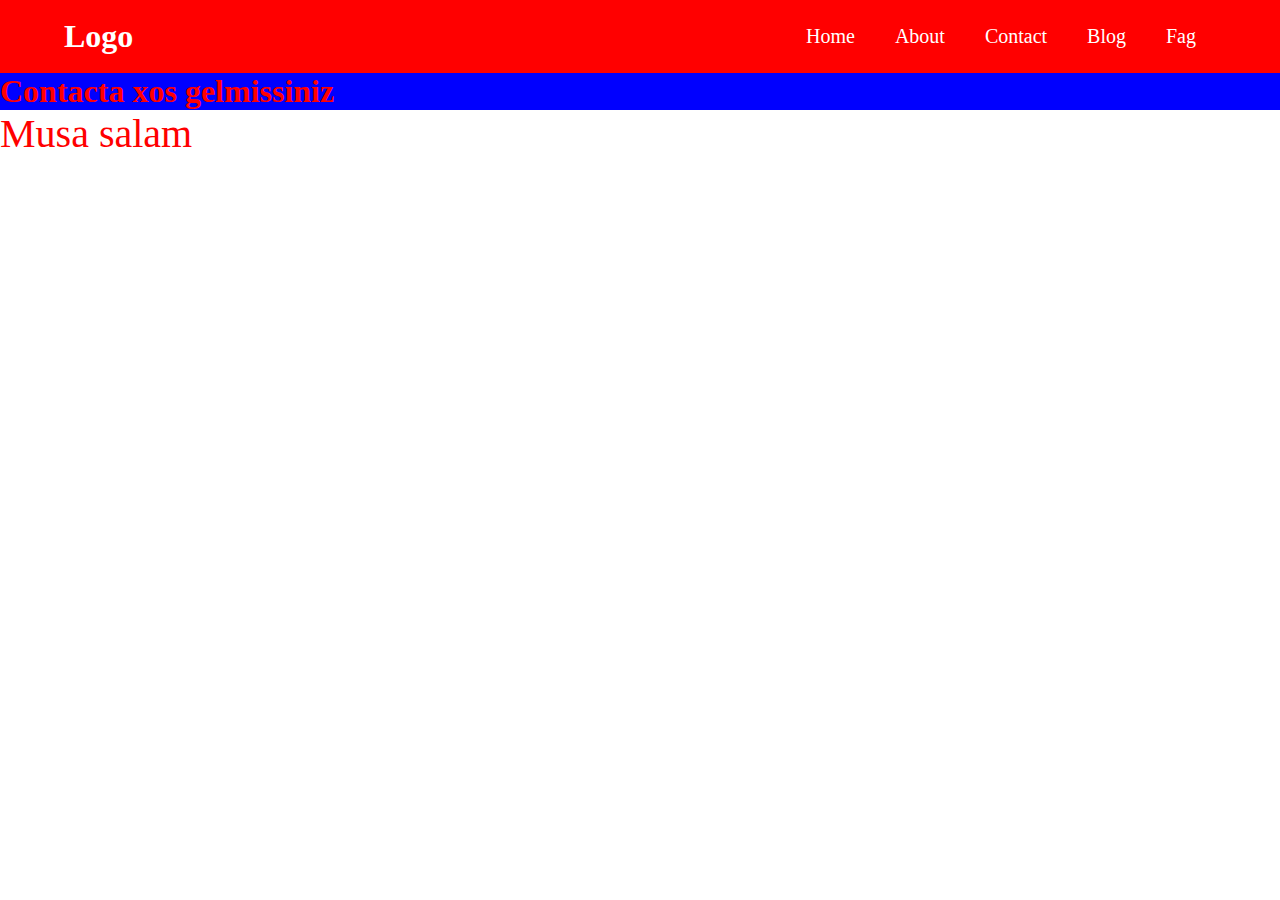
<file: contact.html>
<!DOCTYPE html>
<html lang="en">
<head>
    <meta charset="UTF-8">
    <meta http-equiv="X-UA-Compatible" content="IE=edge">
    <meta name="viewport" content="width=device-width, initial-scale=1.0">
    <title>Document</title>
    <link rel="stylesheet" href="vendors/kitabxana.css">
    <link rel="stylesheet" href="css/style.css">
</head>
<body>
    <header id="header">
        <div class="container">
          <div class="d-flex align-center just-between">
            <div class="logo">
              <h1>Logo</h1>
            </div>
            <div class="big-menu">
              <ul class="list-unstyled  d-flex">
                <li><a href="index.html">Home</a></li>
                <li><a href="#">About</a></li>
                <li><a href="contact.html">Contact</a></li>
                <li><a href="#">Blog</a></li>
                <li><a href="#">Fag</a></li>
              </ul>
            </div>
          </div>
        </div>
          </header>


    <h1 class="tariyel">Contacta xos gelmissiniz</h1>
    <p class="musa">Musa salam</p>
</body>
</html>
</file>
<file: vendors/kitabxana.css>
*{
    margin: 0;
    padding: 0;
    box-sizing: border-box;
}
[class*="col-"]{
    padding:0 15px;
    /* border:1px solid blue; */
    width: 100%;
}
.img-fluid{
    width: 100%;
    
}
.just-between{
    justify-content: space-between;
}
.just-center{
    justify-content: center;
}
.just-around{
    justify-content: space-around;
}
.align-center{
    align-items: center;
}
.text-center{
    text-align: center;
}

.list-unstyled{
    list-style: none;
}
.decor-none{
    text-decoration: none;
}
.row{
    display: flex;
    flex-wrap: wrap;
}
.container{
    width: 90%;
    margin: auto;
}
.col-1{
    width:8.33333%
}
.col-2{
    width: 16.66666666666667%;
}
.col-3{
    width: 25%;
}
.col-4{
    width: 33.333%;
}
.col-5{
    width: 41.666667%;

}
.col-6{
    width: 50%;
}
.col-7{
  width: 58.333333%;
    
}
.col-8{
    width: 66.666667%;
  
}
.col-9{
width: 75%;

}
.d-flex{
    display: flex;
    flex-wrap: wrap;
}
.col-10{
width: 83.333333%;
    
}
.col-11{
    width: 91.666667%;
   
}
.col-12{
    width: 100%;
}
@media (min-width: 576px) { 
    .col-sm-1{
        width:8.33333%
    }
    .col-sm-2{
        width: 16.66666666666667%;
    }
    .col-sm-3{
        width: 25%;
    }
    .col-sm-4{
        width: 33.333%;
    }
    .col-sm-5{
        width: 41.666667%;
    
    }
    .col-sm-6{
        width: 50%;
    }
    .col-sm-7{
      width: 58.333333%;
        
    }
    .col-sm-8{
        width: 66.666667%;
      
    }
    .col-sm-9{
    width: 75%;
    
    }
    .col-sm-10{
    width: 83.333333%;
        
    }
    .col-sm-11{
        width: 91.666667%;
       
    }
    .col-sm-12{
        width: 100%;
    } 


}

/* // Medium devices (tablets, 768px and up) */
@media (min-width: 768px) { 
    .col-md-1{
        width:8.33333%
    }
    .col-md-2{
        width: 16.66666666666667%;
    }
    .col-md-3{
        width: 25%;
    }
    .col-md-4{
        width: 33.333%;
    }
    .col-md-5{
        width: 41.666667%;
    
    }
    .col-md-6{
        width: 50%;
    }
    .col-md-7{
      width: 58.333333%;
        
    }
    .col-md-8{
        width: 66.666667%;
      
    }
    .col-md-9{
    width: 75%;
    
    }
    .col-md-10{
    width: 83.333333%;
        
    }
    .col-md-11{
        width: 91.666667%;
       
    }
    .col-md-12{
        width: 100%;
    } 

}

/* // Large devices (desktops, 992px and up) */
@media (min-width: 992px) { 
    .col-lg-1{
        width:8.33333%
    }
    .col-lg-2{
        width: 16.66666666666667%;
    }
    .col-lg-3{
        width: 25%;
    }
    .col-lg-4{
        width: 33.333%;
    }
    .col-lg-5{
        width: 41.666667%;
    
    }
 
   .col-lg-6{
        width: 50%;
    }
    .col-lg-7{
      width: 58.333333%;
        
    }
 
   .col-lg-8{
        width: 66.666667%;
      
    }
 
   .col-lg-9{
    width: 75%;
    
    }
 
   .col-lg-10{
    width: 83.333333%;
        
    }
 
   .col-lg-11{
        width: 91.666667%;
       
    }
 
   .col-lg-12{
        width: 100%;
    } 

}
 

/* // Extra large devices (large desktops, 1200px and up) */
@media (min-width: 1200px) { 
    .col-xl-1{
        width:8.33333%
    }
    .col-xl-2{
        width: 16.66666666666667%;
    }
    .col-xl-3{
        width: 25%;
    }
    .col-xl-4{
        width: 33.333%;
    }
    .col-xl-5{
        width: 41.666667%;
    
    }
    .col-xl-6{
        width: 50%;
    }
    .col-xl-7{
      width: 58.333333%;
        
    }
    .col-xl-8{
        width: 66.666667%;
      
    }
    .col-xl-9{
    width: 75%;
    
    }
    .col-xl-10{
    width: 83.333333%;
        
    }
    .col-xl-11{
        width: 91.666667%;
       
    }
    .col-xl-12{
        width: 100%;
    } 

}
</file>
<file: css/style.css>
.tariyel {
  color: red;
  background-color: blue;
}

.musa {
  font-size: 2.5rem;
  color: red;
}

#header {
  background-color: red;
}

#header .logo h1 {
  color: white;
}

#header .big-menu ul a {
  font-size: 20px;
  padding: 25px 20px;
  color: white;
  text-decoration: none;
  display: block;
}

@media (max-width: 768px) {
  .musa {
    color: black;
  }
}
/*# sourceMappingURL=style.css.map */
</file>
